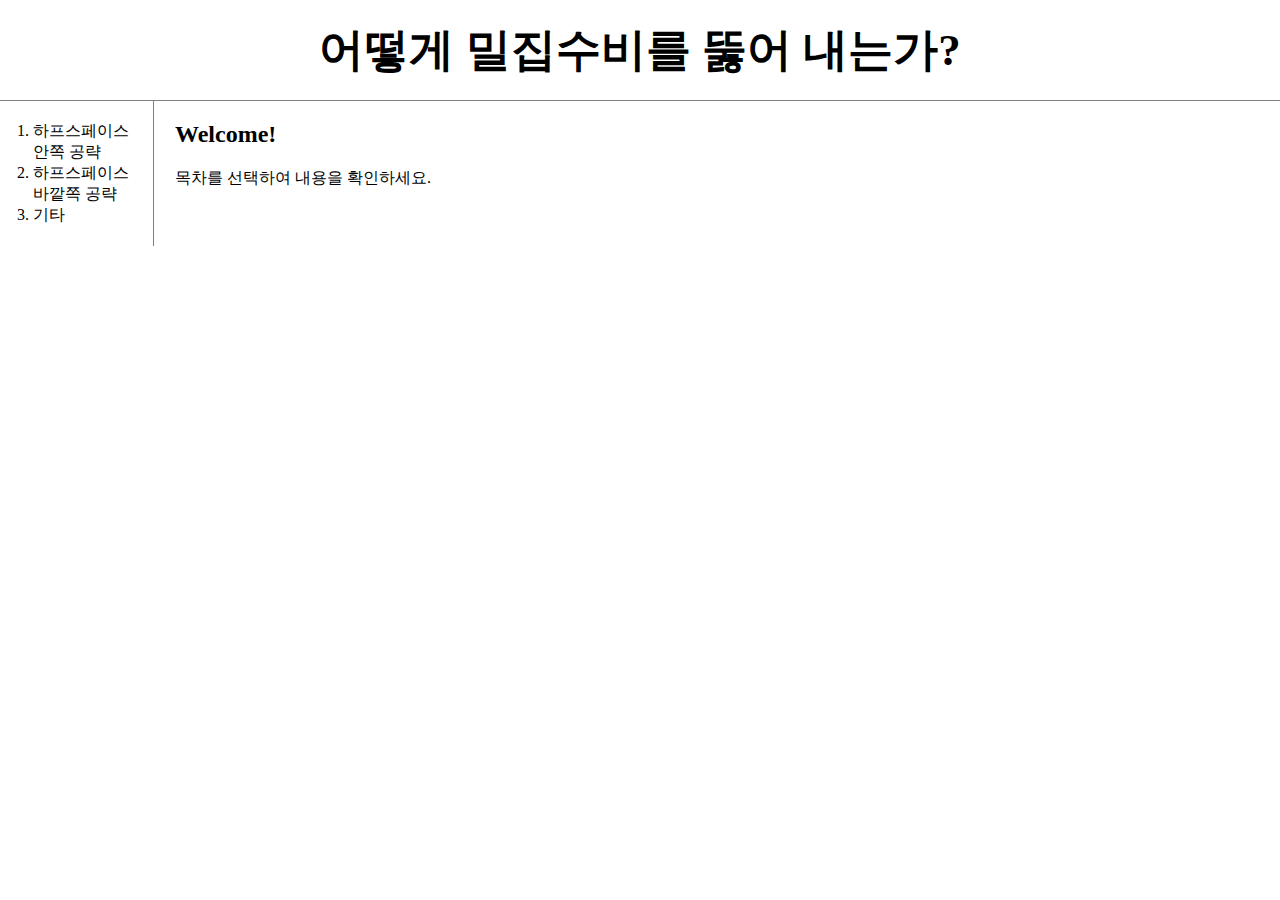
<file: index.html>
<!doctype html>
<html lang="ko">
  <head>
    <title>밀집수비를 뚫어내는 법</title>
    <meta charset="utf-8">
    <link rel="stylesheet" href="style.css">
  </head>
  <body>
    <h1><a href="index.html">어떻게 밀집수비를 뚫어 내는가?</a></h1>
    <div id="grid">
      <ol>
        <li><a href="1.html">하프스페이스 안쪽 공략</a></li>
        <li><a href="2.html">하프스페이스 바깥쪽 공략</a></li>
        <li><a href="3.html">기타</a></li>
      </ol>
      <div id="article">
        <h2>Welcome!</h2>
        <p>목차를 선택하여 내용을 확인하세요.</p>
      </div>
    </div>
  </body>
<html>
</file>
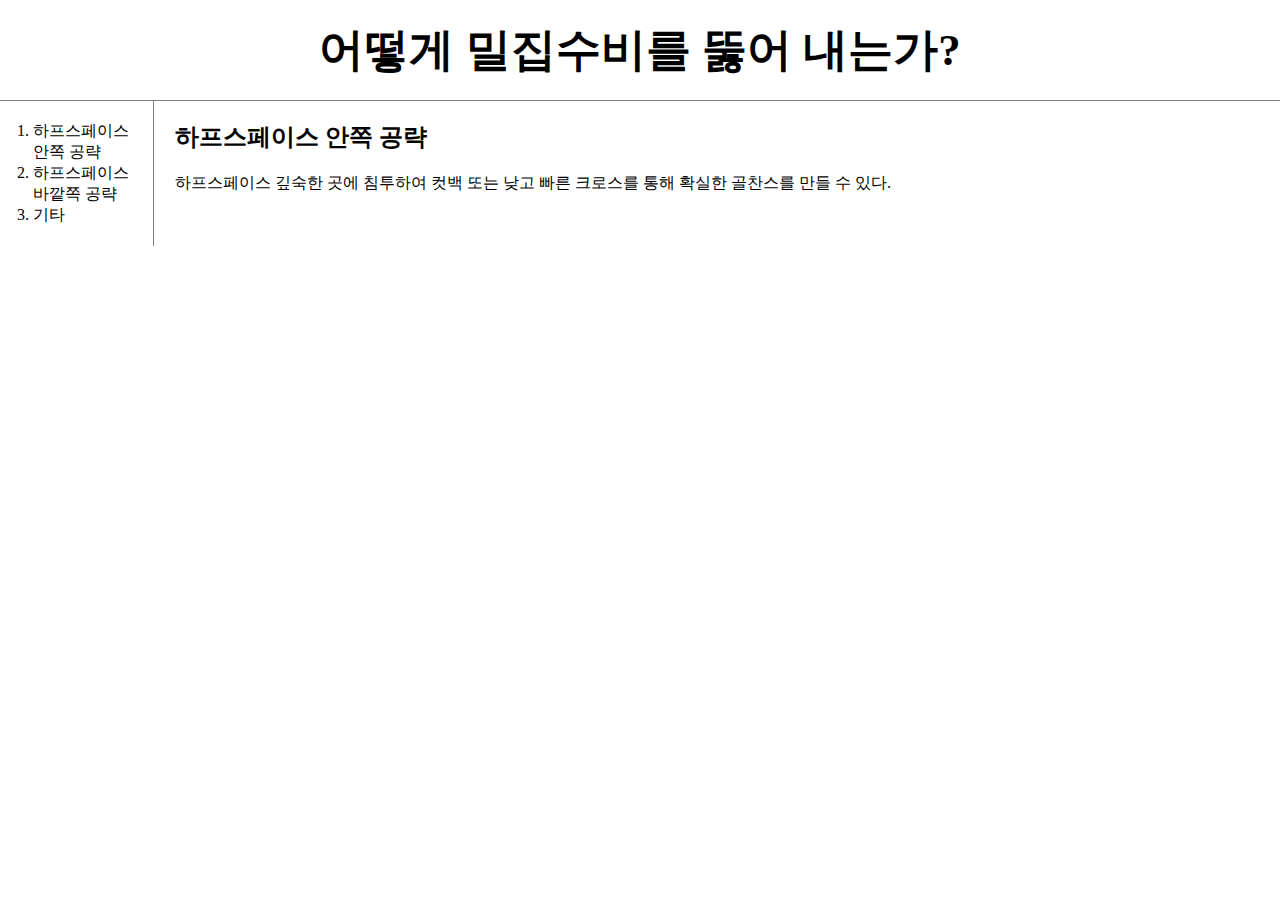
<file: 1.html>
<!doctype html>
<html lang="ko">
  <head>
    <title>밀집수비를 뚫어내는 법</title>
    <meta charset="utf-8">
    <link rel="stylesheet" href="style.css">
  </head>
  <body>
    <h1><a href="index.html">어떻게 밀집수비를 뚫어 내는가?</a></h1>
    <div id="grid">
      <ol>
        <li><a href="1.html">하프스페이스 안쪽 공략</a></li>
        <li><a href="2.html">하프스페이스 바깥쪽 공략</a></li>
        <li><a href="3.html">기타</a></li>
      </ol>
      <div id="article">
        <h2>하프스페이스 안쪽 공략</h2>
        <p>하프스페이스 깊숙한 곳에 침투하여 컷백 또는 낮고 빠른 크로스를 통해 확실한 골찬스를 만들 수 있다.</p>
      </div>
    </div>
  </body>
<html>
</file>
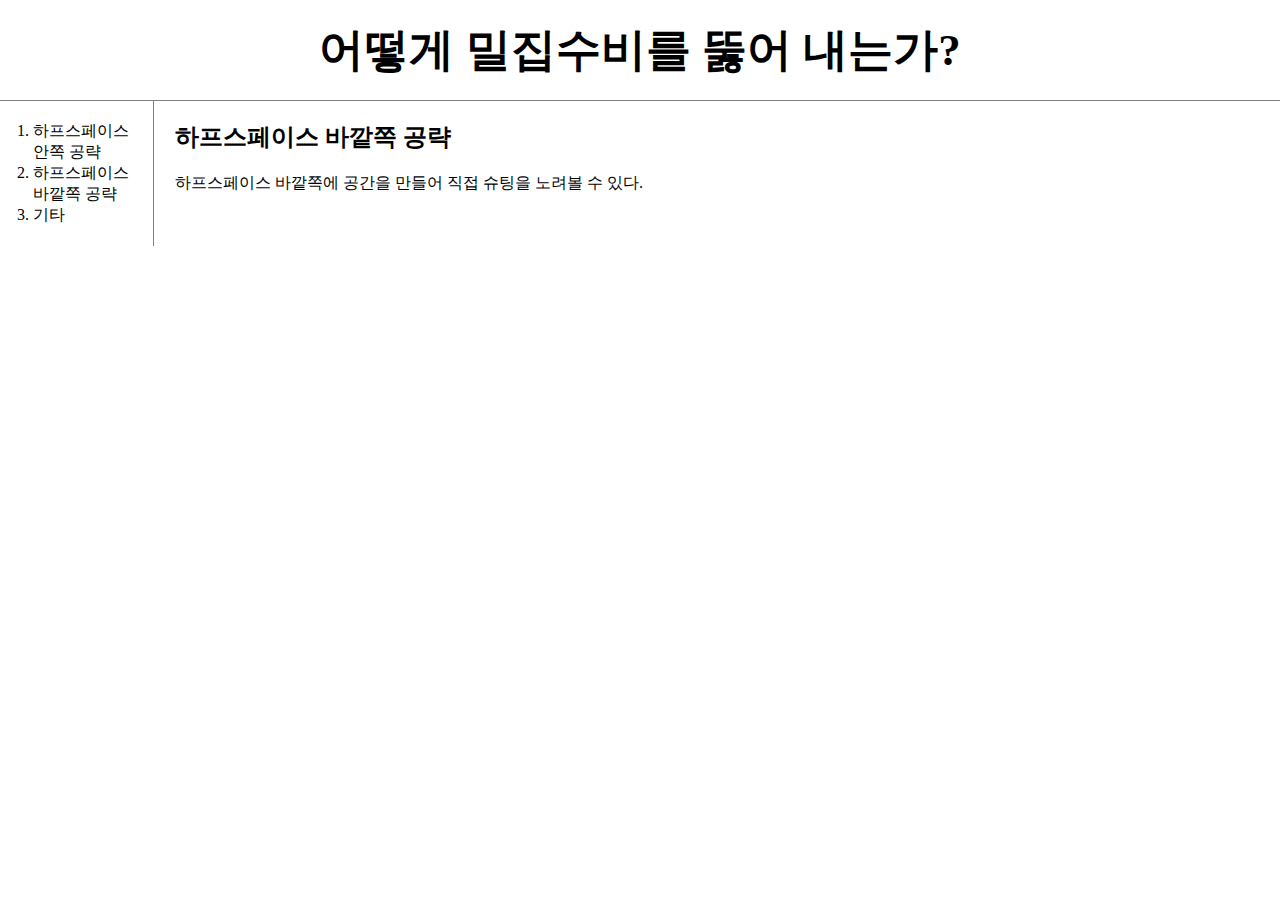
<file: 2.html>
<!doctype html>
<html lang="ko">
  <head>
    <title>밀집수비를 뚫어내는 법</title>
    <meta charset="utf-8">
    <link rel="stylesheet" href="style.css">
  </head>
  <body>
    <h1><a href="index.html">어떻게 밀집수비를 뚫어 내는가?</a></h1>
    <div id="grid">
      <ol>
        <li><a href="1.html">하프스페이스 안쪽 공략</a></li>
        <li><a href="2.html">하프스페이스 바깥쪽 공략</a></li>
        <li><a href="3.html">기타</a></li>
      </ol>
      <div id="article">
        <h2>하프스페이스 바깥쪽 공략</h2>
        <p>하프스페이스 바깥쪽에 공간을 만들어 직접 슈팅을 노려볼 수 있다.</p>
      </div>
    </div>
  </body>
<html>
</file>
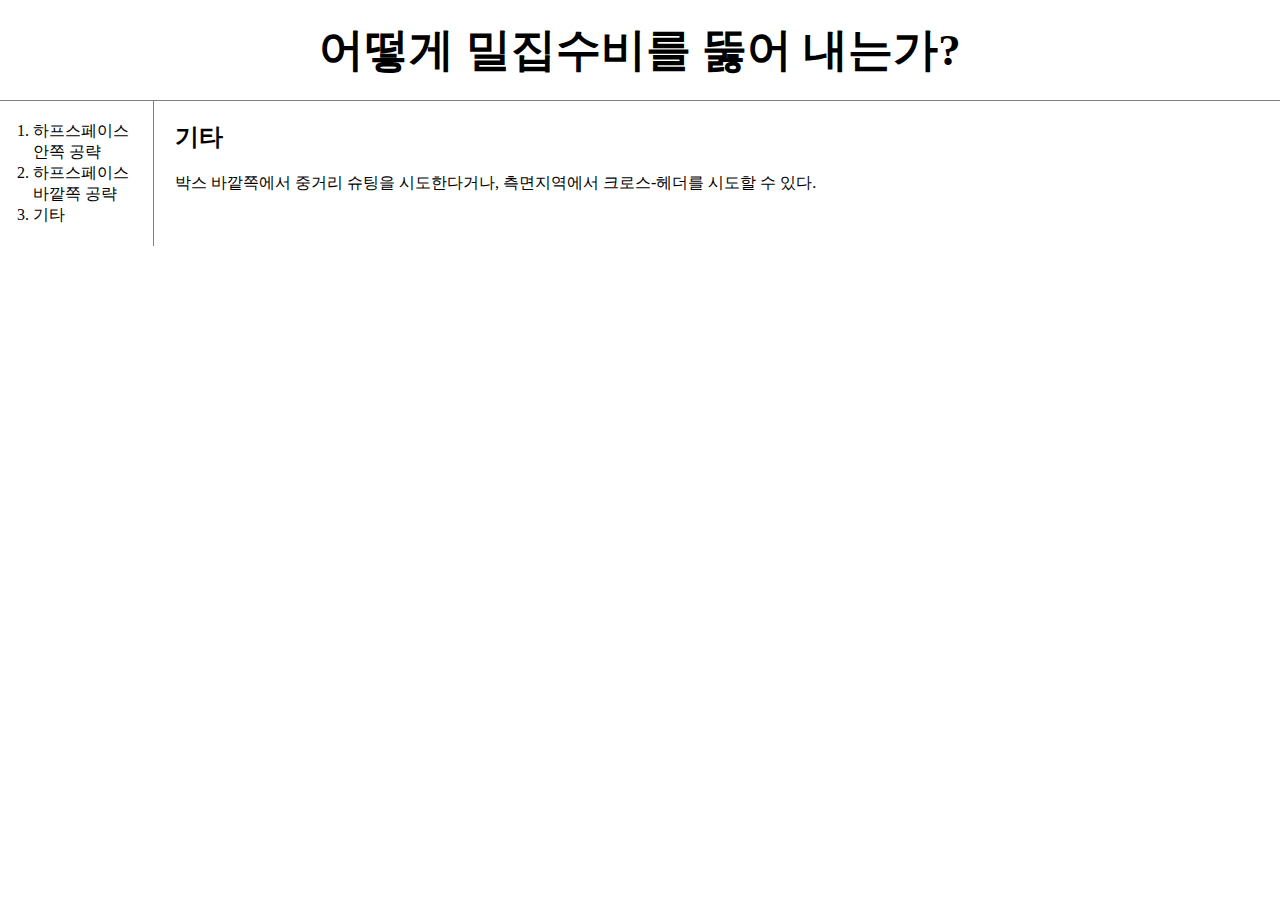
<file: 3.html>
<!doctype html>
<html lang="ko">
  <head>
    <title>밀집수비를 뚫어내는 법</title>
    <meta charset="utf-8">
    <link rel="stylesheet" href="style.css">
  </head>
  <body>
    <h1><a href="index.html">어떻게 밀집수비를 뚫어 내는가?</a></h1>
    <div id="grid">
      <ol>
        <li><a href="1.html">하프스페이스 안쪽 공략</a></li>
        <li><a href="2.html">하프스페이스 바깥쪽 공략</a></li>
        <li><a href="3.html">기타</a></li>
      </ol>
      <div id="article">
        <h2>기타</h2>
        <p>박스 바깥쪽에서 중거리 슈팅을 시도한다거나, 측면지역에서 크로스-헤더를 시도할 수 있다.</p>
      </div>
    </div>
  </body>
<html>
</file>
<file: style.css>
body {
  margin: 0px;
}
a {
  color:black;
  text-decoration: none;
}
h1 {
  font-size: 45px;
  text-align: center;
  border-bottom:1px solid gray;
  margin:0px;
  padding:20px;
}
ol {
  border-right: 1px solid gray;
  width:100px;
  margin:0px;
  padding:20px;
}
#grid {
  display:grid;
  grid-template-columns: 150px 1fr;
}
#grid #article {
  padding-left: 25px;
}
#grid ol {
  padding-left: 33px;
}
@media(max-width:800px) {
  #grid {
    display:block;
  }
  ol {
    border-right: none;
  }
  h1 {
    border-bottom: none;
  }
}
</file>
